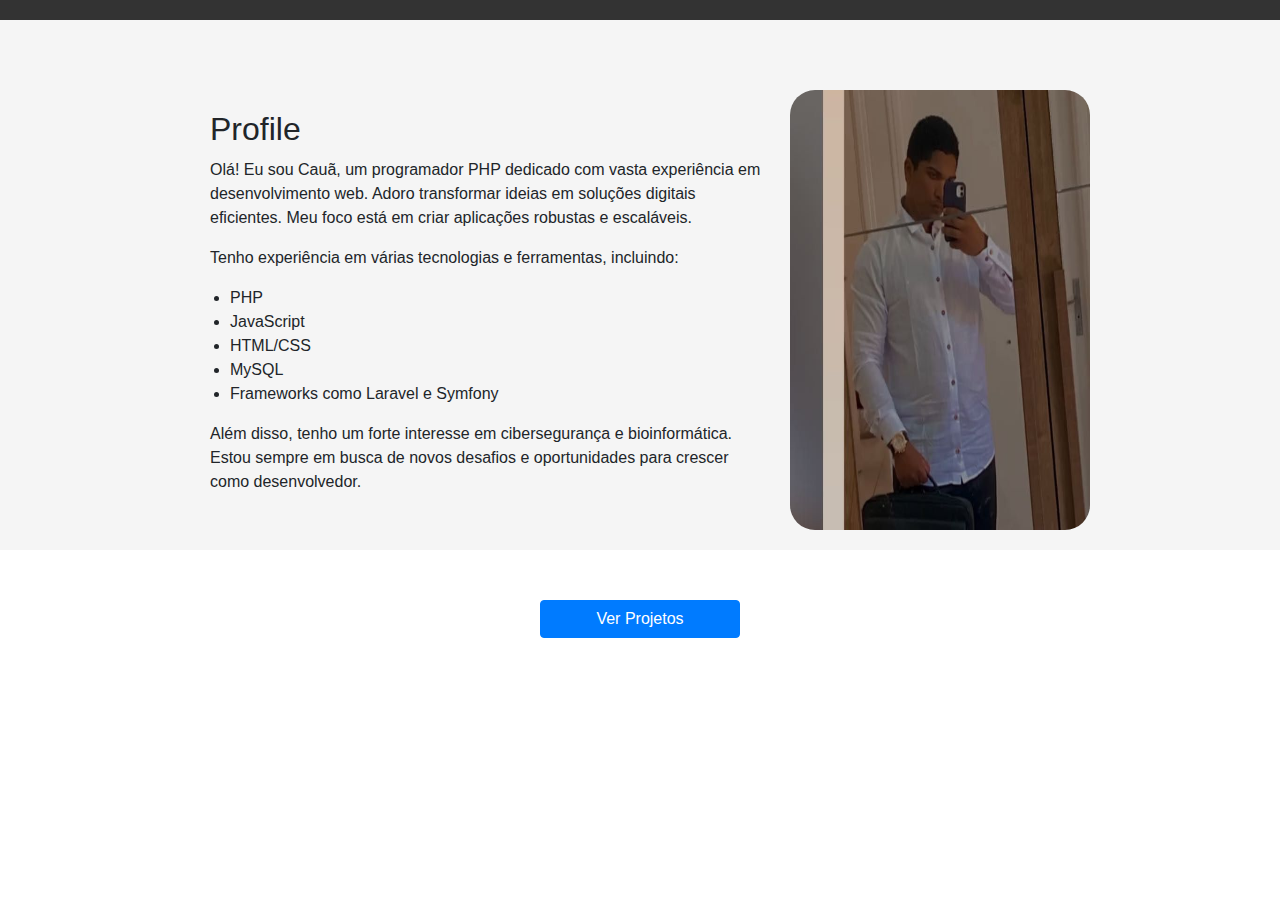
<file: index.html>
<!DOCTYPE html>
<html lang="en">
<head>
    <meta charset="UTF-8">
    <meta name="viewport" content="width=device-width, initial-scale=1.0">
    <link rel="stylesheet" href="./portfolio/css/style.css">
    <link rel="stylesheet" href="https://maxcdn.bootstrapcdn.com/bootstrap/4.5.2/css/bootstrap.min.css">

    <title>Portfolio</title>
</head>
<body>
    <header class="headermain">
     
    </header>
    <main>
        <div class="profile">
            <div class="description">
                <h2>Profile</h2>
                <p>Olá! Eu sou Cauã, um programador PHP dedicado com vasta experiência em desenvolvimento web. Adoro transformar ideias em soluções digitais eficientes. Meu foco está em criar aplicações robustas e escaláveis.</p>
                <p>Tenho experiência em várias tecnologias e ferramentas, incluindo:</p>
                <ul>
                    <li>PHP</li>
                    <li>JavaScript</li>
                    <li>HTML/CSS</li>
                    <li>MySQL</li>
                    <li>Frameworks como Laravel e Symfony</li>
                </ul>
                <p>Além disso, tenho um forte interesse em cibersegurança e bioinformática. Estou sempre em busca de novos desafios e oportunidades para crescer como desenvolvedor.</p>
            </div>
            <img src="./portfolio/img/profile.jpeg" alt="Foto do Perfil">
        </div>

       
        
    </main> 

    <a href="./portfolio/pages/projetos.html" class="btn btn-primary">Ver Projetos</a>
</file>
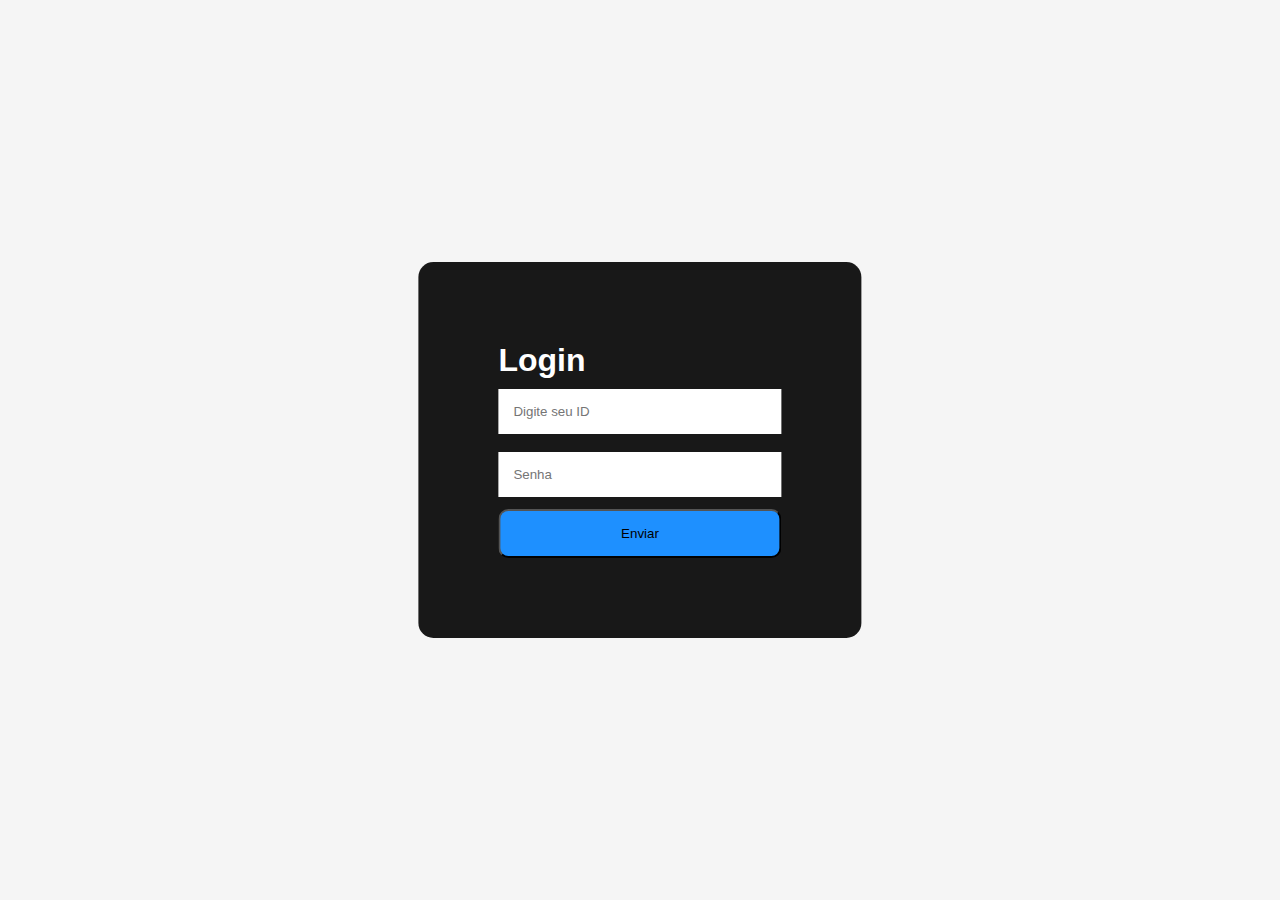
<file: psicologa/index.html>
<!DOCTYPE html>
<html lang="pt-br">
<head>
    <meta charset="UTF-8">
    <meta name="viewport" content="width=device-width, initial-scale=1.0">
    <title>Psicologa</title>
    <link rel="stylesheet" href="./css/style.css">
</head>
<body>
    <div class="telalogin">
    <h1>Login</h1>
    <input type="text" name="" id="" placeholder="Digite seu ID">
    <br><br>
    <input type="password" name="" id="" placeholder="Senha">
    <button>Enviar</button>
</div>
</body>
</html>
</file>
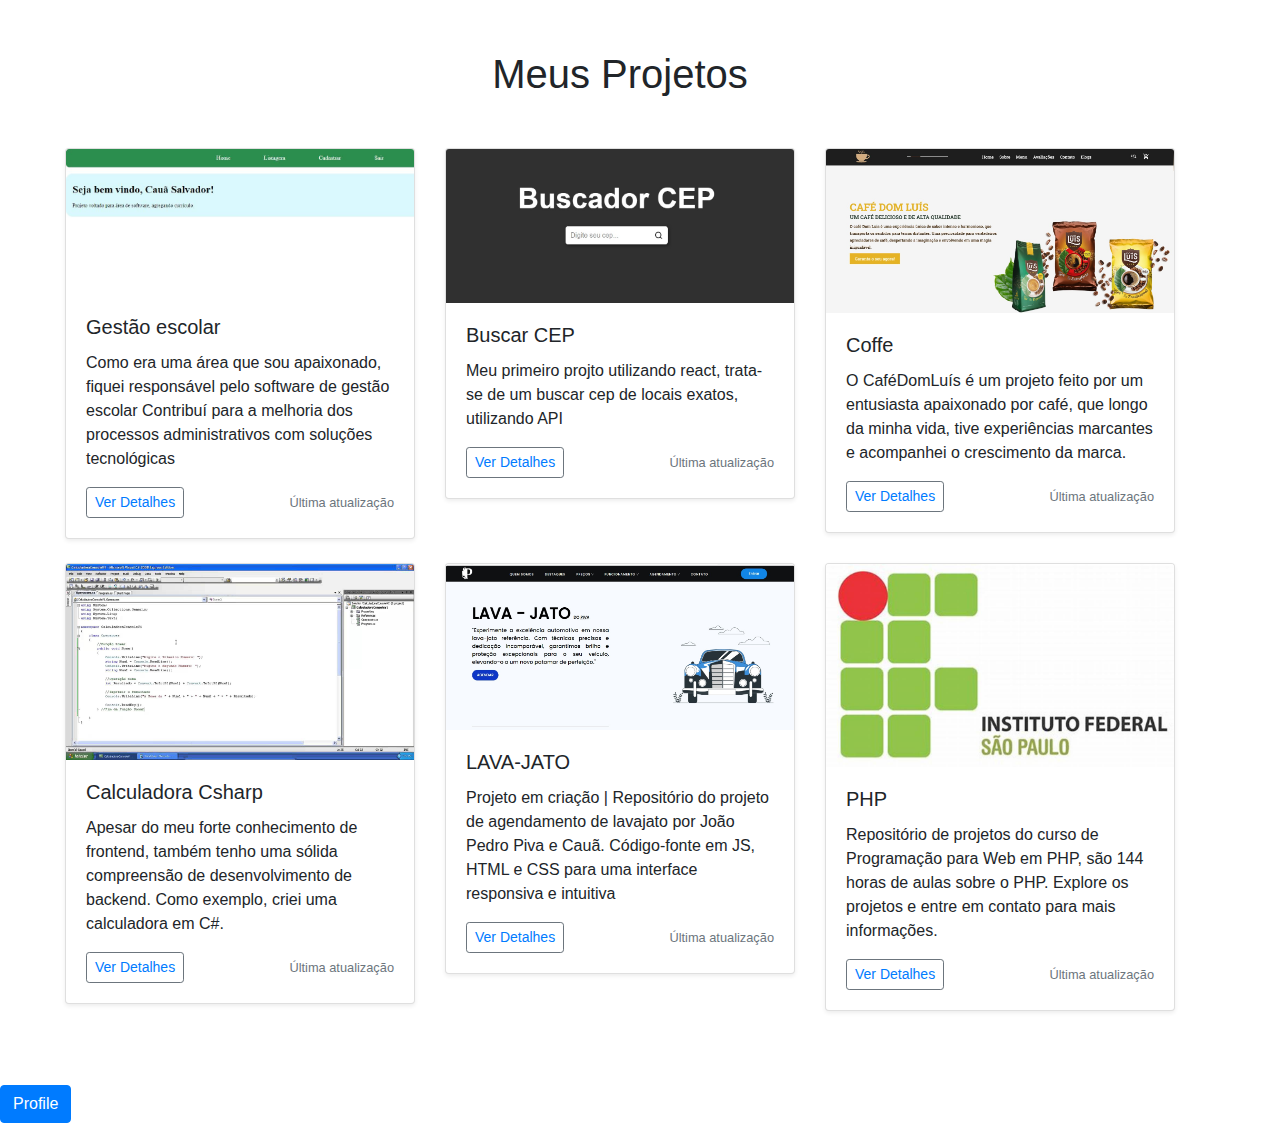
<file: portfolio/pages/projetos.html>
<!DOCTYPE html>
<html lang="en">
<head>
    <meta charset="UTF-8">
    <meta name="viewport" content="width=device-width, initial-scale=1.0">
    <link rel="stylesheet" href="https://maxcdn.bootstrapcdn.com/bootstrap/4.5.2/css/bootstrap.min.css">
    <title>Projetos</title>
    <style>
        .container,h1 {
            margin: 50px;
        }
    </style>
</head>
<body>
  
    <div class="container">
        <h1 class="text-center">Meus Projetos</h1>
        <div class="row">
            <div class="col-md-4">
                <div class="card mb-4 shadow-sm">
                    <img class="card-img-top" src="../img/01.jpeg" alt="Card image cap">
                    <div class="card-body">
                        <h5 class="card-title">Gestão escolar</h5>
                        <p class="card-text">Como era uma área que sou apaixonado, fiquei responsável pelo software de gestão escolar
                            Contribuí para a melhoria dos processos administrativos com soluções tecnológicas
                            </p>
                        <div class="d-flex justify-content-between align-items-center">
                            <div class="btn-group">
                                <button type="button" class="btn btn-sm btn-outline-secondary"><a href="https://github.com/Csaalvador/gestaoescolar">Ver Detalhes</a></button>
                            </div>
                            <small class="text-muted">Última atualização</small>
                        </div>
                    </div>
                </div>
            </div>
            <div class="col-md-4">
                <div class="card mb-4 shadow-sm">
                    <img class="card-img-top" src="../img/WhatsApp Image 2024-06-28 at 16.44.38.jpeg" alt="Card image cap">
                    <div class="card-body">
                        <h5 class="card-title">Buscar CEP</h5>
                        <p class="card-text">Meu primeiro projto utilizando react, trata-se de um buscar cep de locais exatos, utilizando API


                            </p>
                        <div class="d-flex justify-content-between align-items-center">
                            <div class="btn-group">
                                <button type="button" class="btn btn-sm btn-outline-secondary"><a href="https://github.com/Csaalvador/Buscar-cep">Ver Detalhes</a></button>
                            </div>
                            <small class="text-muted">Última atualização</small>
                        </div>
                    </div>
                </div>
            </div>
            <div class="col-md-4">
                <div class="card mb-4 shadow-sm">
                    <img class="card-img-top" src="../img/WhatsApp Image 2024-06-28 at 11.13.13.jpeg" alt="Card image cap">
                    <div class="card-body">
                        <h5 class="card-title">Coffe</h5>
                        <p class="card-text">O CaféDomLuís é um projeto feito por um entusiasta apaixonado por café, que longo da minha vida, tive experiências marcantes e acompanhei o crescimento da marca.
                        </p>
                        <div class="d-flex justify-content-between align-items-center">
                            <div class="btn-group">
                                <button type="button" class="btn btn-sm btn-outline-secondary"><a href="https://github.com/Csaalvador/gestaoescolar">Ver Detalhes</a></button>
                            </div>
                            <small class="text-muted">Última atualização</small>
                        </div>
                    </div>
                </div>
            </div>
            <div class="col-md-4">
                <div class="card mb-4 shadow-sm">
                    <img class="card-img-top" src="../img/maxresdefault.jpg" alt="Card image cap">
                    <div class="card-body">
                        <h5 class="card-title">Calculadora Csharp</h5>
                        <p class="card-text">Apesar do meu forte conhecimento de frontend, também tenho uma sólida compreensão de desenvolvimento de backend. Como exemplo, criei uma calculadora em C#.

                        </p>
                        <div class="d-flex justify-content-between align-items-center">
                            <div class="btn-group">
                                <button type="button" class="btn btn-sm btn-outline-secondary"><a href="https://github.com/Csaalvador/01---Calculadora-Csharp-">Ver Detalhes</a></button>
                            </div>
                            <small class="text-muted">Última atualização</small>
                        </div>
                    </div>
                </div>
            </div>

            <div class="col-md-4">
                <div class="card mb-4 shadow-sm">
                    <img class="card-img-top" src="../img/WhatsApp Image 2024-06-28 at 16.35.20.jpeg" alt="Card image cap">
                    <div class="card-body">
                        <h5 class="card-title">LAVA-JATO</h5>
                        <p class="card-text">Projeto em criação | Repositório do projeto de agendamento de lavajato por João Pedro Piva e Cauã. Código-fonte em JS, HTML e CSS para uma interface responsiva e intuitiva    </p>
                        <div class="d-flex justify-content-between align-items-center">
                            <div class="btn-group">
                                <button type="button" class="btn btn-sm btn-outline-secondary"><a href="https://github.com/Csaalvador/Lava-jatoPIVA">Ver Detalhes</a></button>
                            </div>
                            <small class="text-muted">Última atualização</small>
                        </div>
                    </div>
                </div>
            </div>  <div class="col-md-4">
                <div class="card mb-4 shadow-sm">
                    <img class="card-img-top" src="../img/OIP.jfif" alt="Card image cap">
                    <div class="card-body">
                        <h5 class="card-title">PHP</h5>
                        <p class="card-text">Repositório de projetos do curso de Programação para Web em PHP, são 144 horas de aulas sobre o PHP. Explore os projetos e entre em contato para mais informações.

                            <div class="d-flex justify-content-between align-items-center">
                            <div class="btn-group">
                                <button type="button" class="btn btn-sm btn-outline-secondary"><a href="https://github.com/Csaalvador/PRW">Ver Detalhes</a></button>
                            </div>
                            <small class="text-muted">Última atualização</small>
                        </div>
                    </div>
                </div>
            </div>
        </div>
    </div>    
    <a href="../../index.html" class="btn btn-primary">Profile</a>

    <script src="https://cdnjs.cloudflare.com/ajax/libs/jquery/3.5.1/jquery.min.js"></script>
    <script src="https://cdnjs.cloudflare.com/ajax/libs/popper.js/1.12.9/umd/popper.min.js"></script>
    <script src="https://maxcdn.bootstrapcdn.com/bootstrap/4.5.2/js/bootstrap.min.js"></script>
</body>
</html>
</file>
<file: portfolio/css/style.css>
* {
    padding: 0;
    margin: 0;
    box-sizing: border-box;
}

body {
    font-family: Arial, sans-serif;
    line-height: 1.6;
}

.headermain {
    background-color: #333;
    color: #fff;
    padding: 10px;
}

.headermain ul {
    list-style-type: none;
    margin: 0;
    padding: 0;
    display: flex;
    justify-content: space-around;
}

.headermain li {
    display: inline;
    padding: 10px;
    font-size: 18px;
}

.headermain li:hover {
    background-color: #555;
    cursor: pointer;
}

.profile {
    display: flex;
    justify-content: center;
    margin-top: 50px;
    flex-wrap: wrap;
}

.profile img {
    width: 100%;
    max-width: 300px;
    height: auto;
    border-radius: 25px;
    margin-right: 0;
}

.description {
    padding: 20px;
    border-radius: 10px;
    max-width: 600px;
    width: 100%;
}

.description h2 {
    margin-bottom: 10px;
}

.description ul {
    list-style-type: disc;
    padding-left: 20px;
}

main {
    background: #f5f5f5;
    padding: 20px;
}

.carreira {
    background-color: #f5f5f5;
}

a {
    display: flex;
    justify-content: center;
    width: 50%;
    max-width: 200px;
    margin: 50px auto;
}
.btn-primary {
    display: block !important;
}

@media (max-width: 720px) {
    .headermain ul {
        flex-direction: column;
        align-items: center;
    }

    .profile {
        flex-direction: column;
        align-items: center;
    }

    .profile img {
        margin-right: 0;
        margin-bottom: 20px;
    }

    a {
        width: 80%;
    }
}
</file>
<file: psicologa/css/style.css>
* {
    padding: 0;
    margin: 0;
    box-sizing: border-box;
}

body {
    font-family: Arial, Helvetica, sans-serif;
    background-color:whitesmoke;
}

 .telalogin {
    background: rgba(0, 0, 0, 0.9);
    position: absolute;
    top: 50%;
    left: 50%;
    transform: translate(-50%, -50%);
    padding: 80px;
    border-radius: 15px;
    color: #ffff;
 }

 input {
    padding: 15px;
    border: none;
    outline: none;
    width: 100%;
 }
 button 
 {
    background-color: dodgerblue;
    padding: 15px;
    width: 100%;
    border-radius: 10px;
    margin-top: 12px;
    cursor: pointer;
 }

 h1 {
    margin-bottom: 10px;
 }
</file>
